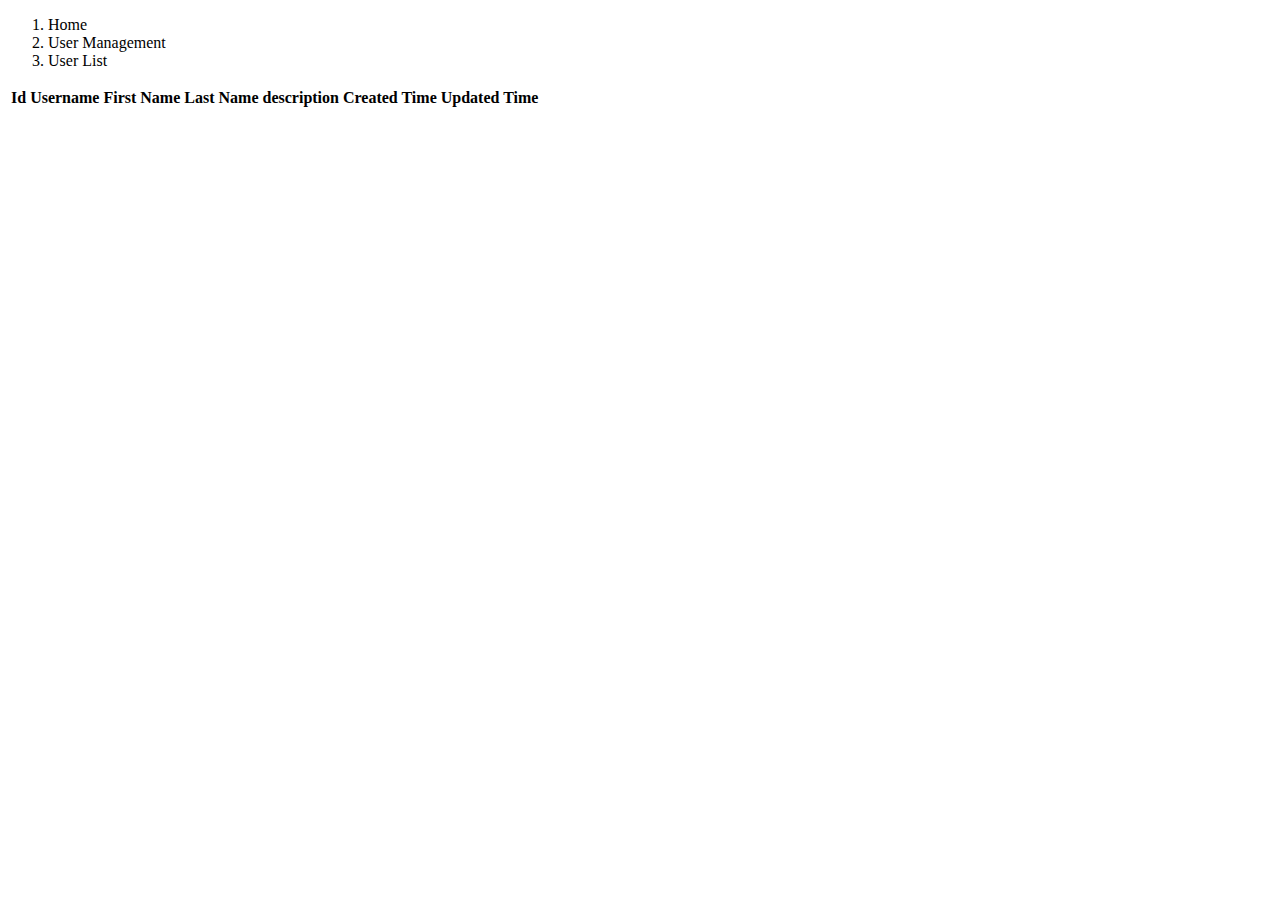
<file: code/app/src/main/resources/templates/user/index.html>
<!DOCTYPE html>
<html xmlns:th="http://www.thymeleaf.org"
      xmlns:layout="http://www.ultraq.net.nz/thymeleaf/layout"
      layout:decorator="layouts/main">
<head>
    <title th:with="entity=#{user.label}" th:text="#{manage.label(${entity})}">User Management</title>
    <script th:inline="javascript">
        /*<![CDATA[*/

        var listUserUrl = /*[[@{/user/list}]]*/ '/user/list';
        var createUserUrl = /*[[@{/rest/user/create}]]*/ '/rest/user/create';
        var updateUserUrl = /*[[@{/rest/user/update}]]*/ '/rest/user/update';
        var deleteUserUrl = /*[[@{/rest/user/delete}]]*/ '/rest/user/delete';

        /*]]>*/
    </script>
</head>
<body th:with="entity=#{user.label}">
<div layout:fragment="content">
    <div class="row">
        <ol class="breadcrumb">
            <li>
                <i class="glyphicon glyphicon-home"></i>
                <span th:text="#{home.label}">Home</span>
            </li>
            <li>
                <i class="glyphicon glyphicon-list"></i>
                <span th:text="#{manage.label(${entity})}">User Management</span>
            </li>
            <li class="active">
                <i class="glyphicon glyphicon-list"></i>
                <span th:text="#{index.label(${entity})}">User List</span>
            </li>
        </ol>
    </div>
    <div id="notification"></div>

    <div class="row">
        <div class="col-sm-12">
            <table class="table table-bordered" id="user-table">
                <thead>
                <tr>
                    <th><span th:text="#{id.label}">Id</span></th>
                    <th><span th:text="#{username.label}">Username</span></th>
                    <th><span th:text="#{firstName.label}">First Name</span></th>
                    <th><span th:text="#{lastName.label}">Last Name</span></th>
                    <th><span th:text="#{description.label}">description</span></th>
                    <th><span th:text="#{dateCreated.label}">Created Time</span></th>
                    <th><span th:text="#{lastUpdated.label}">Updated Time</span></th>
                </tr>
                </thead>
                <tbody></tbody>
            </table>
        </div>
    </div>
    <!--create/edit user dialog-->
    <div id="user-dialog" style="display:none;">
        <form action="/user/save" method="POST" class="form-horizontal" id="user-form"
              th:action="@{/rest/user/save}">
            <input type="hidden" id="id"/>
            <div class="input-group">
                <label for="username">
                    <span th:text="#{username.label}">Username</span>
                    <span class="required-indicator">*</span>
                </label>
                <input size="28" id="username" class="form-control" required=""
                       placeholder="Username"/>
            </div>
            <div class="input-group">
                <label for="firstName">
                    <span th:text="#{firstName.label}">First Name</span>
                    <span class="required-indicator">*</span>
                </label>
                <input size="32" id="firstName" class="form-control" required="" placeholder="First Name"/>
            </div>
            <div class="input-group">
                <label for="lastName">
                    <span th:text="#{lastName.label}">Last Name</span>
                    <span class="required-indicator">*</span>
                </label>
                <input size="32" id="lastName" class="form-control" required="" placeholder="Last Name"/>
            </div>

            <div class="input-group">
                <label for="role">
                    <span th:text="#{role.label}">Role</span>
                    <span class="required-indicator">*</span>
                </label>
                <ul id="role">
                    <li th:each="role: ${roles}">
                        <input type="checkbox" th:value="${role.id}"/>
                        <label><span th:text="#{__${role.name}__.label}">Role</span></label>
                        <!--<label th:for="${#ids.prev('roles')}">${role.name}</label>-->
                    </li>
                </ul>
            </div>

            <div class="input-group">
                <label for="description">
                    <span th:text="#{description.label}">Description</span>
                </label>
                <textarea cols="50" rows="5" id="description" class="form-control"></textarea>
            </div>
            <ul id="errors">

            </ul>
        </form>
    </div> <!--end of user-dialog-->
</div> <!--end of content-->

<th:block layout:fragment="scripts">
    <script th:src="@{/js/user/index.js}"></script>
</th:block>
</body>
</html>
</file>
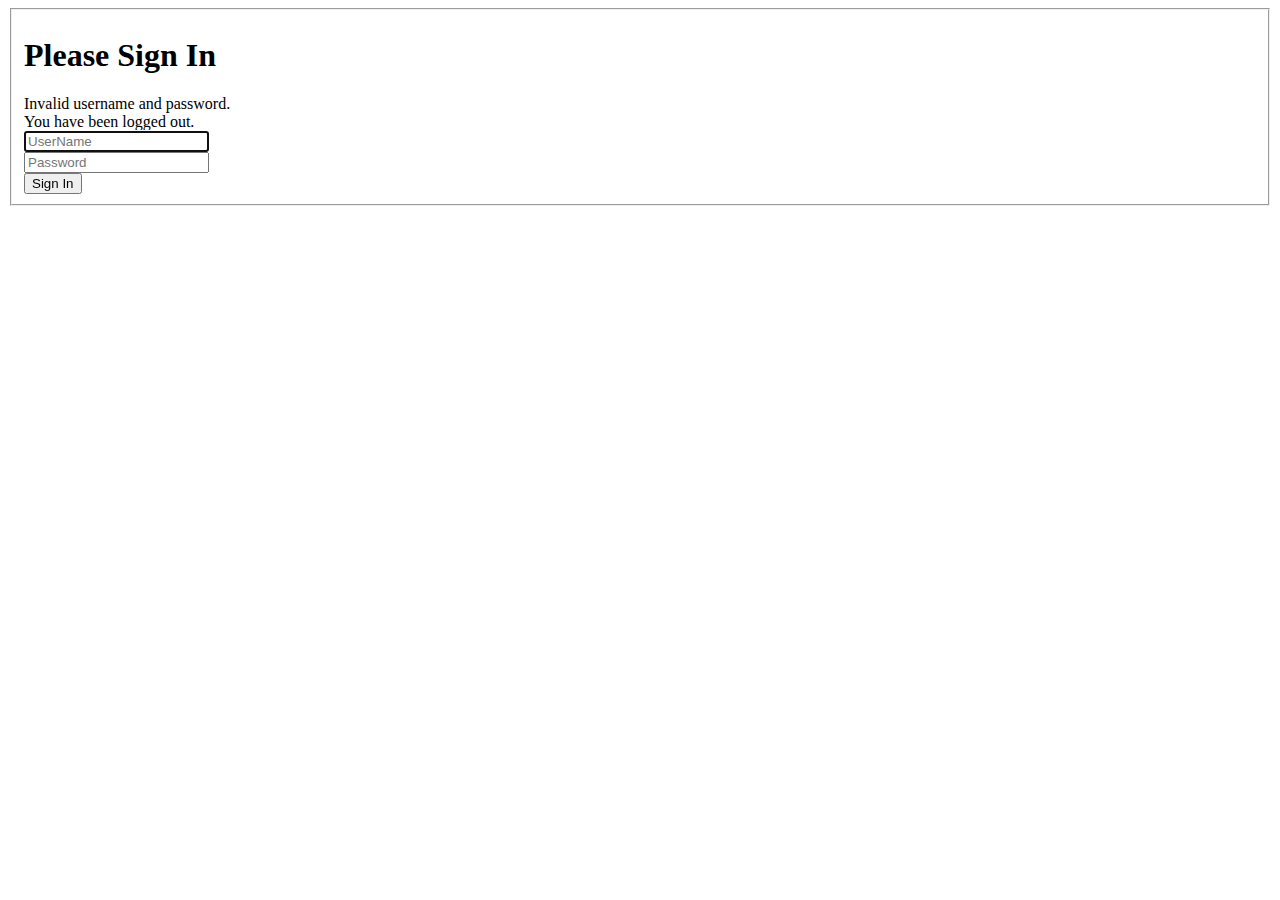
<file: code/app/src/main/resources/templates/login.html>
<!DOCTYPE html>
<html xmlns:th="http://www.thymeleaf.org"
      xmlns:layout="http://www.ultraq.net.nz/thymeleaf/layout"
      layout:decorator="layouts/main">
<head>
    <title>Login page</title>
</head>
<body>
<div layout:fragment="content">

    <div class="row">
        <form th:action="@{/login}" method="post">
            <fieldset>
                <h1>Please Sign In</h1>

                <div th:if="${param.error}">
                    <div class="alert alert-danger">
                        Invalid username and password.
                    </div>
                </div>
                <div th:if="${param.logout}">
                    <div class="alert alert-info">
                        You have been logged out.
                    </div>
                </div>

                <div class="form-group">
                    <input type="text" name="username" id="username" class="form-control input-lg"
                           placeholder="UserName" required="true" autofocus="true"/>
                </div>
                <div class="form-group">
                    <input type="password" name="password" id="password" class="form-control input-lg"
                           placeholder="Password" required="true"/>
                </div>

                <div class="row">
                    <input type="submit" class="btn btn-lg btn-primary btn-block" value="Sign In"/>
                </div>
            </fieldset>
        </form>
    </div>
</div>
</body>
</html>
</file>
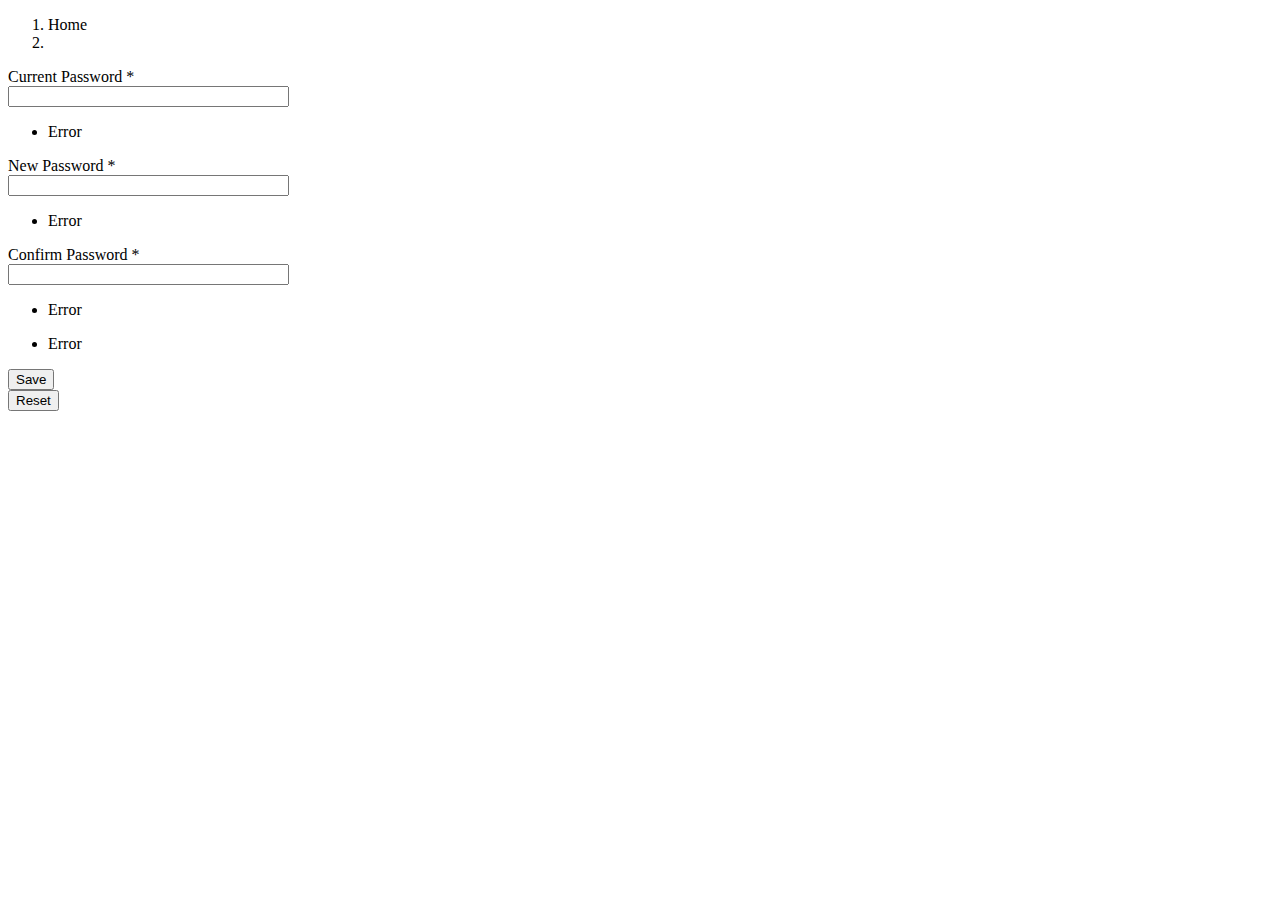
<file: code/app/src/main/resources/templates/home/password.html>
<!DOCTYPE html>
<html xmlns:th="http://www.thymeleaf.org"
      xmlns:layout="http://www.ultraq.net.nz/thymeleaf/layout"
      layout:decorator="layouts/main">
<head>
    <title th:text="#{user.change.password.label}">Password</title>
</head>
<body>
<div layout:fragment="content">
    <div class="row">
        <ol class="breadcrumb">
            <li>
                <i class="glyphicon glyphicon-home"></i>
                <span th:text="#{home.label}">Home</span>
            </li>
            <li class="active">
                <i class="glyphicon glyphicon-wrench"></i>
                <span th:text="#{user.change.password.label}"></span>
            </li>
        </ol>
    </div>
    <div class="row">
        <div class="col-sm-8">
            <form class="form-horizontal" method="post" action="/home/password" id="change-password"
                  th:object="${passwordCommand}" th:action="@{/home/password}">
                <input path="id" type='hidden' value="${passwordCommand.id}" th:field="*{id}"/>
                <div class="form-group">
                    <label class="col-sm-2 control-label">
                        <span th:text="#{currentPassword.label}">Current Password</span>
                        <span class="required-indicator">*</span>
                    </label>

                    <div class="col-sm-4">
                        <input type="password" size="32" class="text"
                               th:field="*{currentPassword}"
                               th:class="${#fields.hasErrors('currentPassword')} ? fieldError"/>
                        <ul>
                            <li th:each="err: ${#fields.errors('currentPassword')}" th:text="${err}">Error</li>
                        </ul>
                    </div>
                </div>
                <div class="form-group">
                    <label class="col-sm-2 control-label">
                        <span th:text="#{newPassword.label}">New Password</span>
                        <span class="required-indicator">*</span>
                    </label>

                    <div class="col-sm-4">
                        <input type="password" size="32" id="password"
                               th:field="*{password}"
                               th:class="${#fields.hasErrors('password') || #fields.hasErrors('*')} ? fieldError"/>
                        <ul>
                            <li th:each="err: ${#fields.errors('password')}" th:text="${err}">Error</li>
                        </ul>
                    </div>
                </div>
                <div class="form-group">
                    <label class="col-sm-2 control-label">
                        <span th:text="#{confirmPassword.label}">Confirm Password</span>
                        <span class="required-indicator">*</span>
                    </label>

                    <div class="col-sm-4">
                        <input type="password" size="32" id="confirmPassword"
                               th:field="*{confirmPassword}"
                               th:class="${#fields.hasErrors('confirmPassword') || #fields.hasErrors('*')} ? fieldError"/>
                        <ul>
                            <li th:each="err: ${#fields.errors('confirmPassword')}" th:text="${err}">Error</li>
                        </ul>
                        <ul>
                            <li th:each="err: ${#fields.errors('*')}" th:text="${err}">Error</li>
                        </ul>
                    </div>
                </div>
                <!-- buttons -->
                <div class='form-group'>
                    <div class="col-sm-2 col-sm-offset-2">
                        <button class='btn btn-default' id='create-button' type="submit">
                            <span th:text="#{action.save.label}">Save</span>
                        </button>
                    </div>
                    <div class="col-sm-2">
                        <button class='btn btn-default' id='reset-button' type="reset">
                            <span th:text="#{action.reset.label}">Reset</span>
                        </button>
                    </div>
                </div>
            </form>
        </div>
    </div>
</div>
<th:block layout:fragment="scripts">
    <script src="../../static/js/home/password.js" th:src="@{/js/home/password.js}"></script>
</th:block>
</body>
</html>
</file>
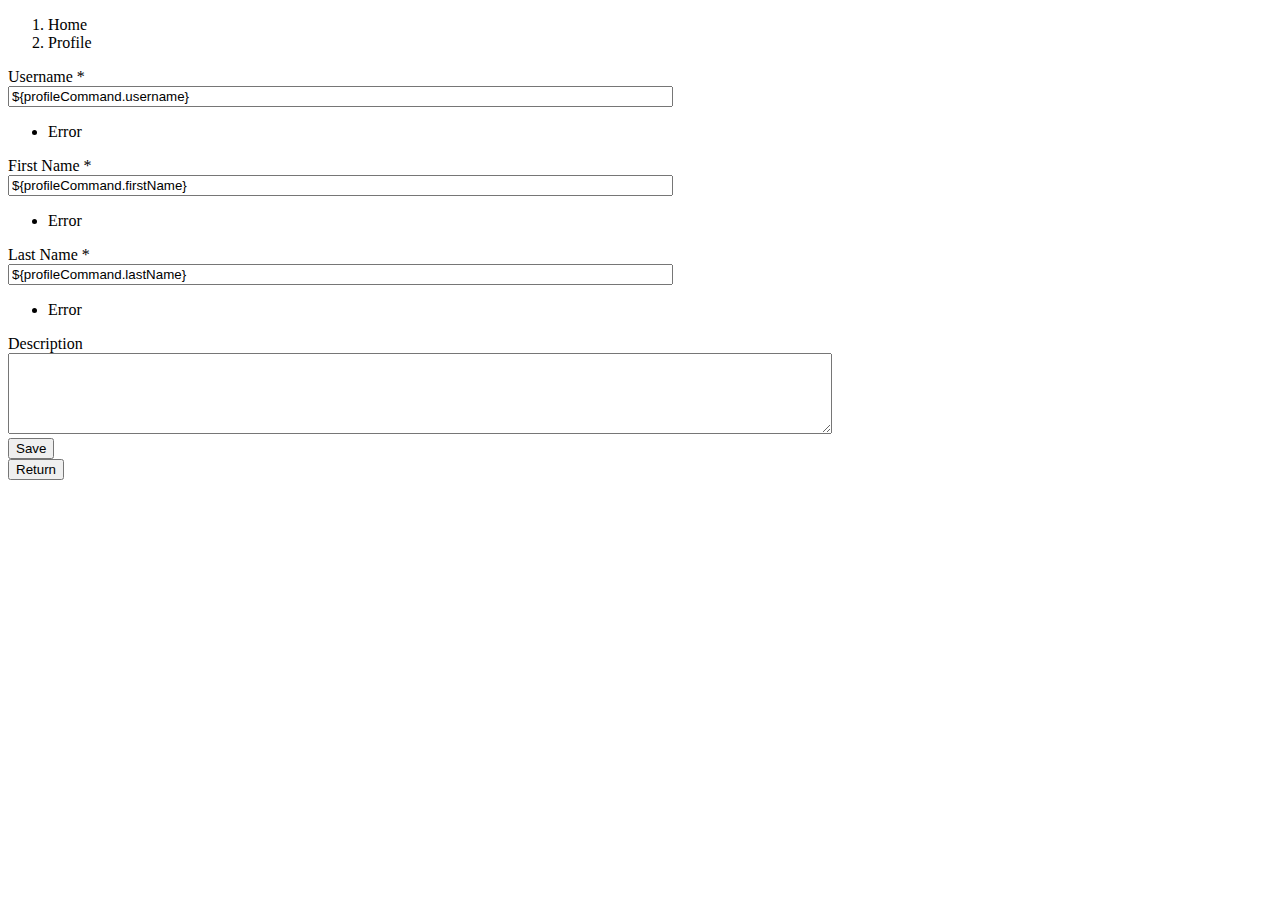
<file: code/app/src/main/resources/templates/home/profile.html>
<!DOCTYPE html>
<html xmlns:th="http://www.thymeleaf.org"
      xmlns:layout="http://www.ultraq.net.nz/thymeleaf/layout"
      layout:decorator="layouts/main">
<head>
    <title th:text="#{user.profile.label}">Profile</title>
</head>
<body>
<div layout:fragment="content">
    <div class="row">
        <ol class="breadcrumb">
            <li>
                <i class="glyphicon glyphicon-home"></i>
                <span th:text="#{home.label}">Home</span>
            </li>
            <li class="active">
                <i class="glyphicon glyphicon-wrench"></i>
                <span th:text="#{user.profile.label}">Profile</span>
            </li>
        </ol>
    </div>
    <div class="row">
        <div class="col-sm-8">
            <form action="#" method="post" class="form-horizontal" id="edit-user-form"
                  th:action="@{/home/profile}" th:object="${profileCommand}">
                <input id="id" type="hidden" value="${profileCommand.id}" th:field="*{id}"/>

                <div class="form-group">
                    <label class="col-sm-2 control-label" for="username">
                        <span th:text="#{username.label}">Username</span>
                        <span class="required-indicator">*</span>
                    </label>

                    <div class="col-sm-4">
                        <input size="80" id="username" class="text" value="${profileCommand.username}"
                               th:field="*{username}"
                               th:class="${#fields.hasErrors('username')} ? fieldError"/>
                        <ul>
                            <li th:each="err: ${#fields.errors('username')}" th:text="${err}">Error</li>
                        </ul>
                    </div>
                </div>

                <!-- first name -->
                <div class="form-group">
                    <label class="col-sm-2 control-label" for="firstName">
                        <span th:text="#{firstName.label}">First Name</span>
                        <span class="required-indicator">*</span>
                    </label>

                    <div class="col-sm-4">
                        <input size="80" id="firstName" class="text" required="" value="${profileCommand.firstName}"
                               th:field="*{firstName}"
                               th:class="${#fields.hasErrors('firstName')} ? fieldError"/>
                        <ul>
                            <li th:each="err: ${#fields.errors('firstName')}" th:text="${err}">Error</li>
                        </ul>
                    </div>
                </div>
                <!-- last name -->
                <div class="form-group">
                    <label class="col-sm-2 control-label" for="lastName">
                        <span th:text="#{lastName.label}">Last Name</span>
                        <span class="required-indicator">*</span>
                    </label>

                    <div class="col-sm-4">
                        <input size="80" id="lastName" class="text" value="${profileCommand.lastName}" required=""
                               th:field="*{lastName}" th:class="${#fields.hasErrors('lastName')} ? fieldError"/>
                        <ul>
                            <li th:each="err: ${#fields.errors('lastName')}" th:text="${err}">Error</li>
                        </ul>
                    </div>
                </div>
                <!-- Description -->
                <div class="form-group">
                    <label class="col-sm-2 control-label" for="description">
                        <span th:text="#{description.label}">Description</span>
                    </label>

                    <div class="col-sm-4">
                        <textarea cols="100" rows="5" id="description" value="${profileCommand.remark}"
                                  th:field="*{description}"></textarea>
                    </div>
                </div>
                <!-- buttons -->
                <div class='form-group'>
                    <div class="col-sm-2 col-sm-offset-2">
                        <button class='btn btn-default' id='create-button' type="submit">
                            <span th:text="#{action.save.label}">Save</span>
                        </button>
                    </div>
                    <div class="col-sm-2">
                        <a href="#" th:href="@{/}">
                            <button type="button" class="btn btn-default">
                                <span th:text="#{action.return.label}">Return</span>
                            </button>
                        </a>
                    </div>
                </div>
            </form>
        </div>
    </div>
</div>
<th:block layout:fragment="scripts">
    <script src="../../static/js/home/profile.js" th:src="@{/js/home/profile.js}"></script>
</th:block>
</body>
</html>
</file>
